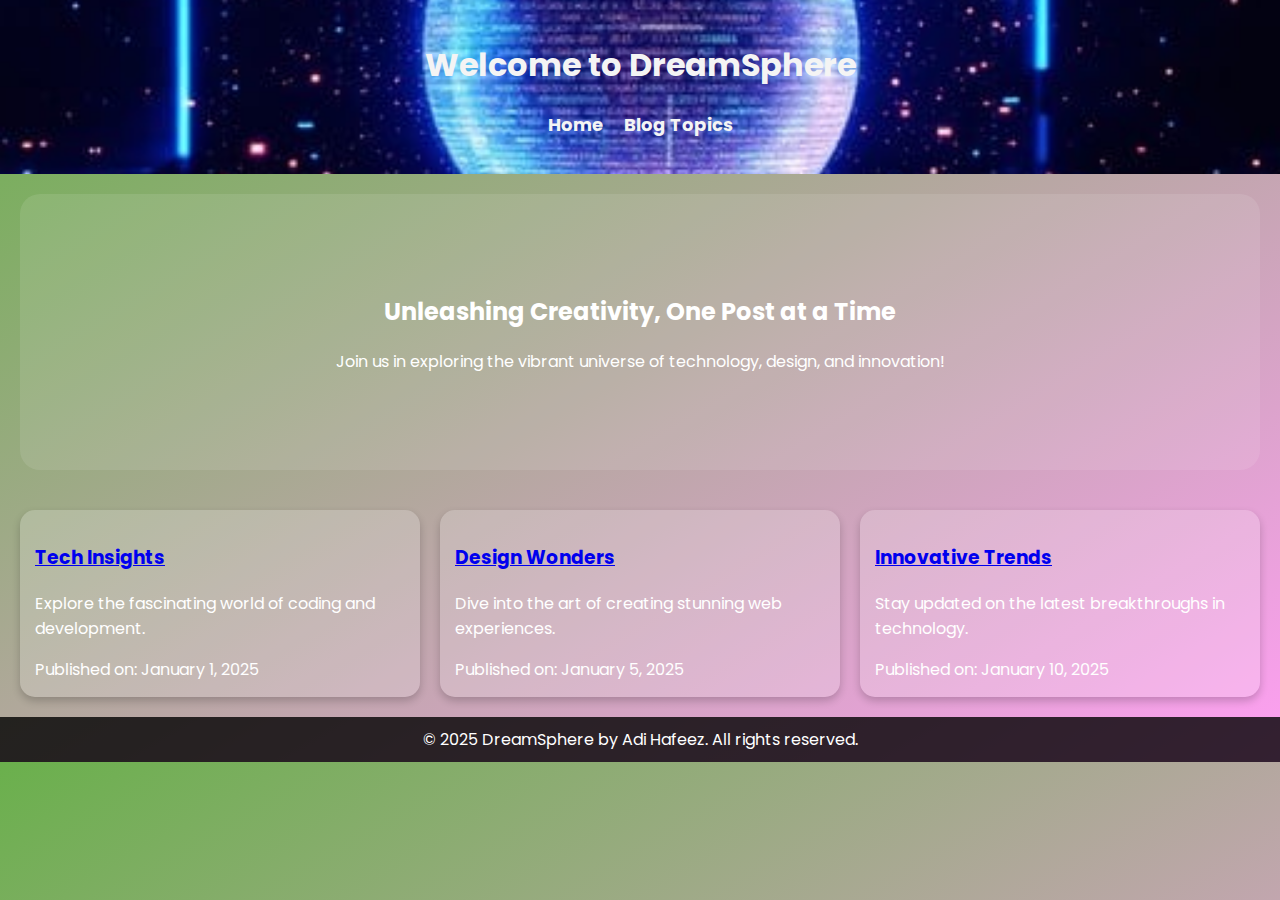
<file: DreamSphere/index.html>
<!DOCTYPE html>
<html lang="en">
<head>
    <meta charset="UTF-8">
    <meta name="viewport" content="width=device-width, initial-scale=1.0">
    <title>DreamSphere Blog</title>
    <link href="https://fonts.googleapis.com/css2?family=Poppins:wght@300;400;600&display=swap" rel="stylesheet">
    <link rel="stylesheet" href="styles.css">
</head>
<body>
    <header class="header" style="background-image: url('image1.jpg');">
        <h1>Welcome to DreamSphere</h1>
        <nav class="navigation">
            <ul>
                <li><a href="index.html">Home</a></li>
                <li class="dropdown">
                    <a href="#">Blog Topics</a>
                    <ul class="dropdown-menu">
                        <li><a href="posts/post1.html">Tech Insights</a></li>
                        <li><a href="posts/post2.html">Design Wonders</a></li>
                        <li><a href="posts/post3.html">Innovative Trends</a></li>
                    </ul>
                </li>
            </ul>
        </nav>
    </header>

    <main>
        <section class="hero">
            <h2>Unleashing Creativity, One Post at a Time</h2>
            <p>Join us in exploring the vibrant universe of technology, design, and innovation!</p>
        </section>

        <section class="posts">
            <article class="post-preview">
                <h3><a href="posts/post1.html">Tech Insights</a></h3>
                <p>Explore the fascinating world of coding and development.</p>
                <span>Published on: January 1, 2025</span>
            </article>

            <article class="post-preview">
                <h3><a href="posts/post2.html">Design Wonders</a></h3>
                <p>Dive into the art of creating stunning web experiences.</p>
                <span>Published on: January 5, 2025</span>
            </article>

            <article class="post-preview">
                <h3><a href="posts/post3.html">Innovative Trends</a></h3>
                <p>Stay updated on the latest breakthroughs in technology.</p>
                <span>Published on: January 10, 2025</span>
            </article>
        </section>
    </main>

    <footer>
        <p>&copy; 2025 DreamSphere by Adi Hafeez. All rights reserved.</p>
    </footer>

    <script src="script.js"></script>
</body>
</html>
</file>
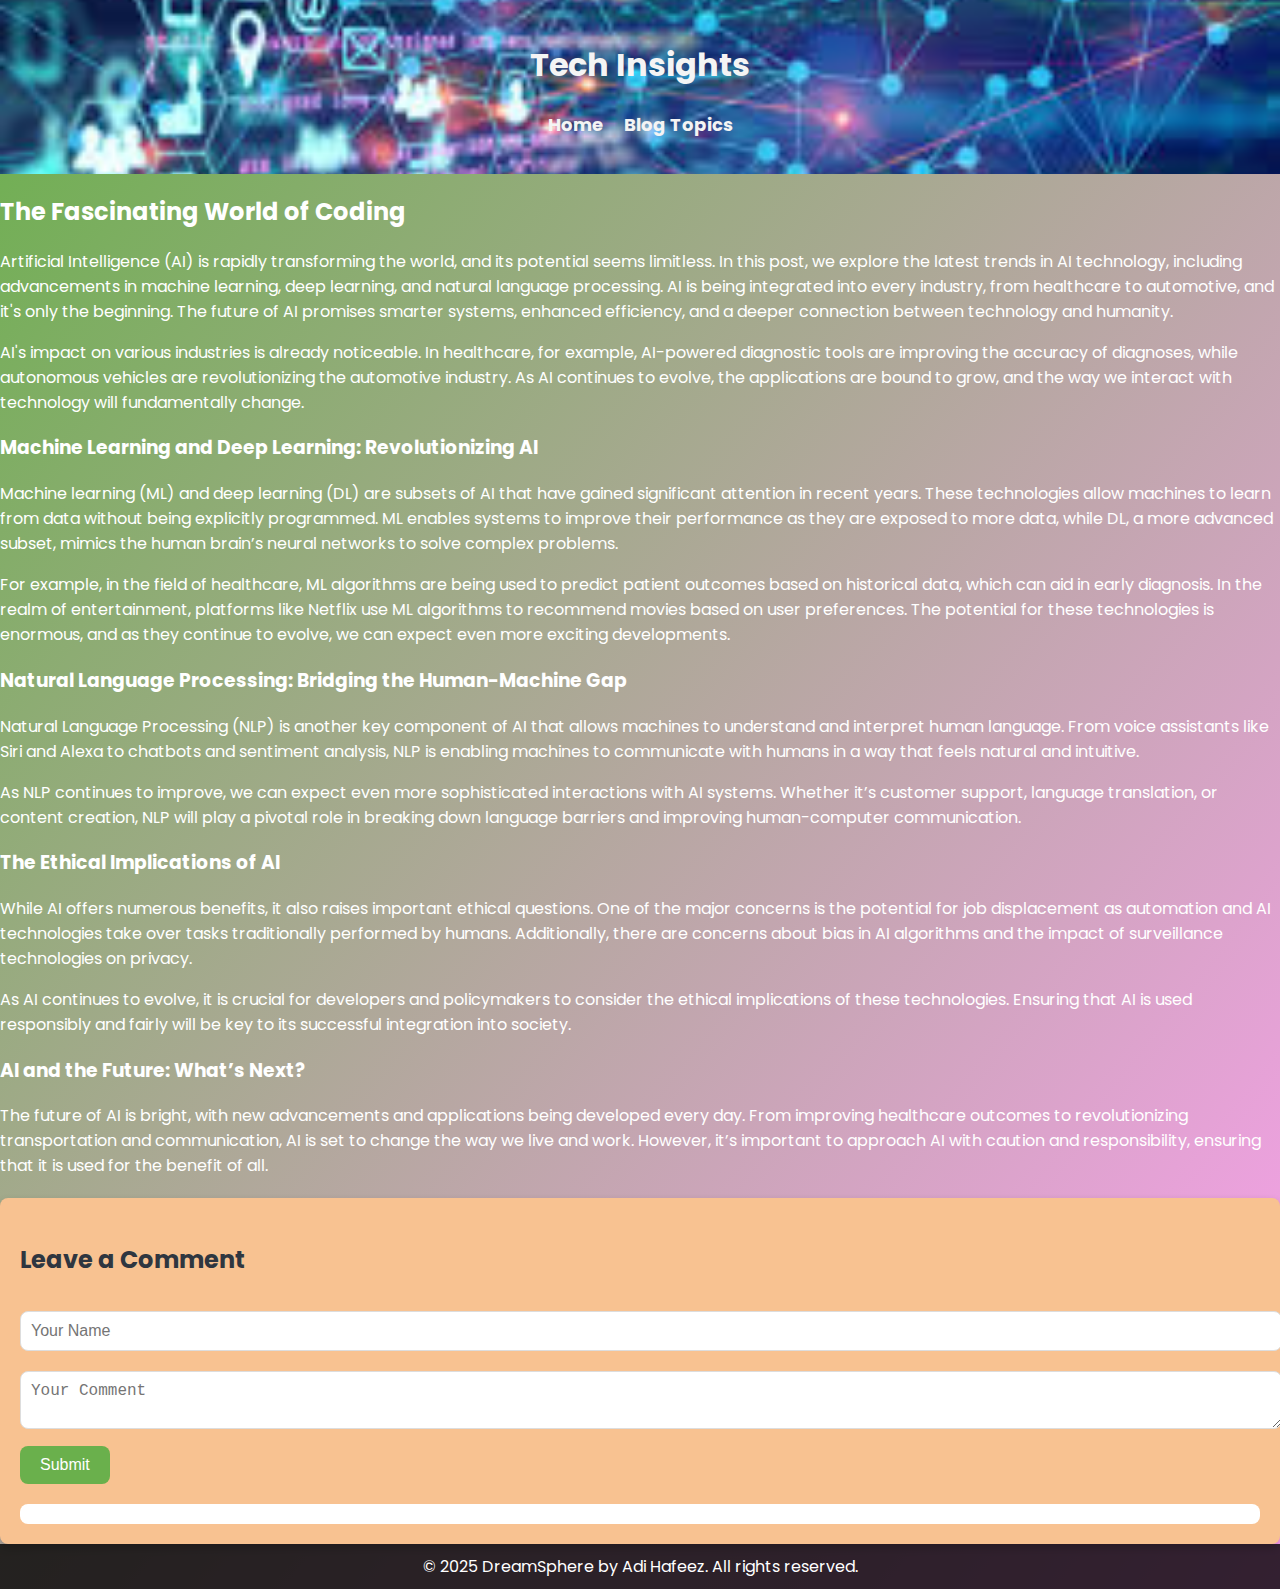
<file: DreamSphere/posts/post1.html>
<!DOCTYPE html>
<html lang="en">
<head>
    <meta charset="UTF-8">
    <meta name="viewport" content="width=device-width, initial-scale=1.0">
    <title>Tech Insights | DreamSphere Blog</title>
    <link href="https://fonts.googleapis.com/css2?family=Poppins:wght@300;400;600&display=swap" rel="stylesheet">
    <link rel="stylesheet" href="../styles.css">
</head>
<body>
    <header class="header" style="background-image: url('../image2.jpeg');">
        <h1>Tech Insights</h1>
        <nav class="navigation">
            <ul>
                <li><a href="../index.html">Home</a></li>
                <li class="dropdown">
                    <a href="#">Blog Topics</a>
                    <ul class="dropdown-menu">
                        <li><a href="post1.html">Tech Insights</a></li>
                        <li><a href="post2.html">Design Wonders</a></li>
                        <li><a href="post3.html">Innovative Trends</a></li>
                    </ul>
                </li>
            </ul>
        </nav>
    </header>

    <main>
        <article class="post-content">
            <h2>The Fascinating World of Coding</h2>
            <p>Artificial Intelligence (AI) is rapidly transforming the world, and its potential seems limitless. In this post, we explore the latest trends in AI technology, including advancements in machine learning, deep learning, and natural language processing. AI is being integrated into every industry, from healthcare to automotive, and it's only the beginning. The future of AI promises smarter systems, enhanced efficiency, and a deeper connection between technology and humanity.</p>

            <p>AI's impact on various industries is already noticeable. In healthcare, for example, AI-powered diagnostic tools are improving the accuracy of diagnoses, while autonomous vehicles are revolutionizing the automotive industry. As AI continues to evolve, the applications are bound to grow, and the way we interact with technology will fundamentally change.</p>

            <h3>Machine Learning and Deep Learning: Revolutionizing AI</h3>
            <p>Machine learning (ML) and deep learning (DL) are subsets of AI that have gained significant attention in recent years. These technologies allow machines to learn from data without being explicitly programmed. ML enables systems to improve their performance as they are exposed to more data, while DL, a more advanced subset, mimics the human brain’s neural networks to solve complex problems.</p>

            <p>For example, in the field of healthcare, ML algorithms are being used to predict patient outcomes based on historical data, which can aid in early diagnosis. In the realm of entertainment, platforms like Netflix use ML algorithms to recommend movies based on user preferences. The potential for these technologies is enormous, and as they continue to evolve, we can expect even more exciting developments.</p>

            <h3>Natural Language Processing: Bridging the Human-Machine Gap</h3>
            <p>Natural Language Processing (NLP) is another key component of AI that allows machines to understand and interpret human language. From voice assistants like Siri and Alexa to chatbots and sentiment analysis, NLP is enabling machines to communicate with humans in a way that feels natural and intuitive.</p>

            <p>As NLP continues to improve, we can expect even more sophisticated interactions with AI systems. Whether it’s customer support, language translation, or content creation, NLP will play a pivotal role in breaking down language barriers and improving human-computer communication.</p>

            <h3>The Ethical Implications of AI</h3>
            <p>While AI offers numerous benefits, it also raises important ethical questions. One of the major concerns is the potential for job displacement as automation and AI technologies take over tasks traditionally performed by humans. Additionally, there are concerns about bias in AI algorithms and the impact of surveillance technologies on privacy.</p>

            <p>As AI continues to evolve, it is crucial for developers and policymakers to consider the ethical implications of these technologies. Ensuring that AI is used responsibly and fairly will be key to its successful integration into society.</p>

            <h3>AI and the Future: What’s Next?</h3>
            <p>The future of AI is bright, with new advancements and applications being developed every day. From improving healthcare outcomes to revolutionizing transportation and communication, AI is set to change the way we live and work. However, it’s important to approach AI with caution and responsibility, ensuring that it is used for the benefit of all.</p>

            <section class="comment-section">
                <h3>Leave a Comment</h3>
                <input type="text" class="name-input" placeholder="Your Name">
                <textarea class="message-input" placeholder="Your Comment"></textarea>
                <button class="submit-btn">Submit</button>
                <div class="comments-display"></div>
            </section>
        </article>
    </main>

    <footer>
        <p>&copy; 2025 DreamSphere by Adi Hafeez. All rights reserved.</p>
    </footer>

    <script src="../script.js"></script>
</body>
</html>
</file>
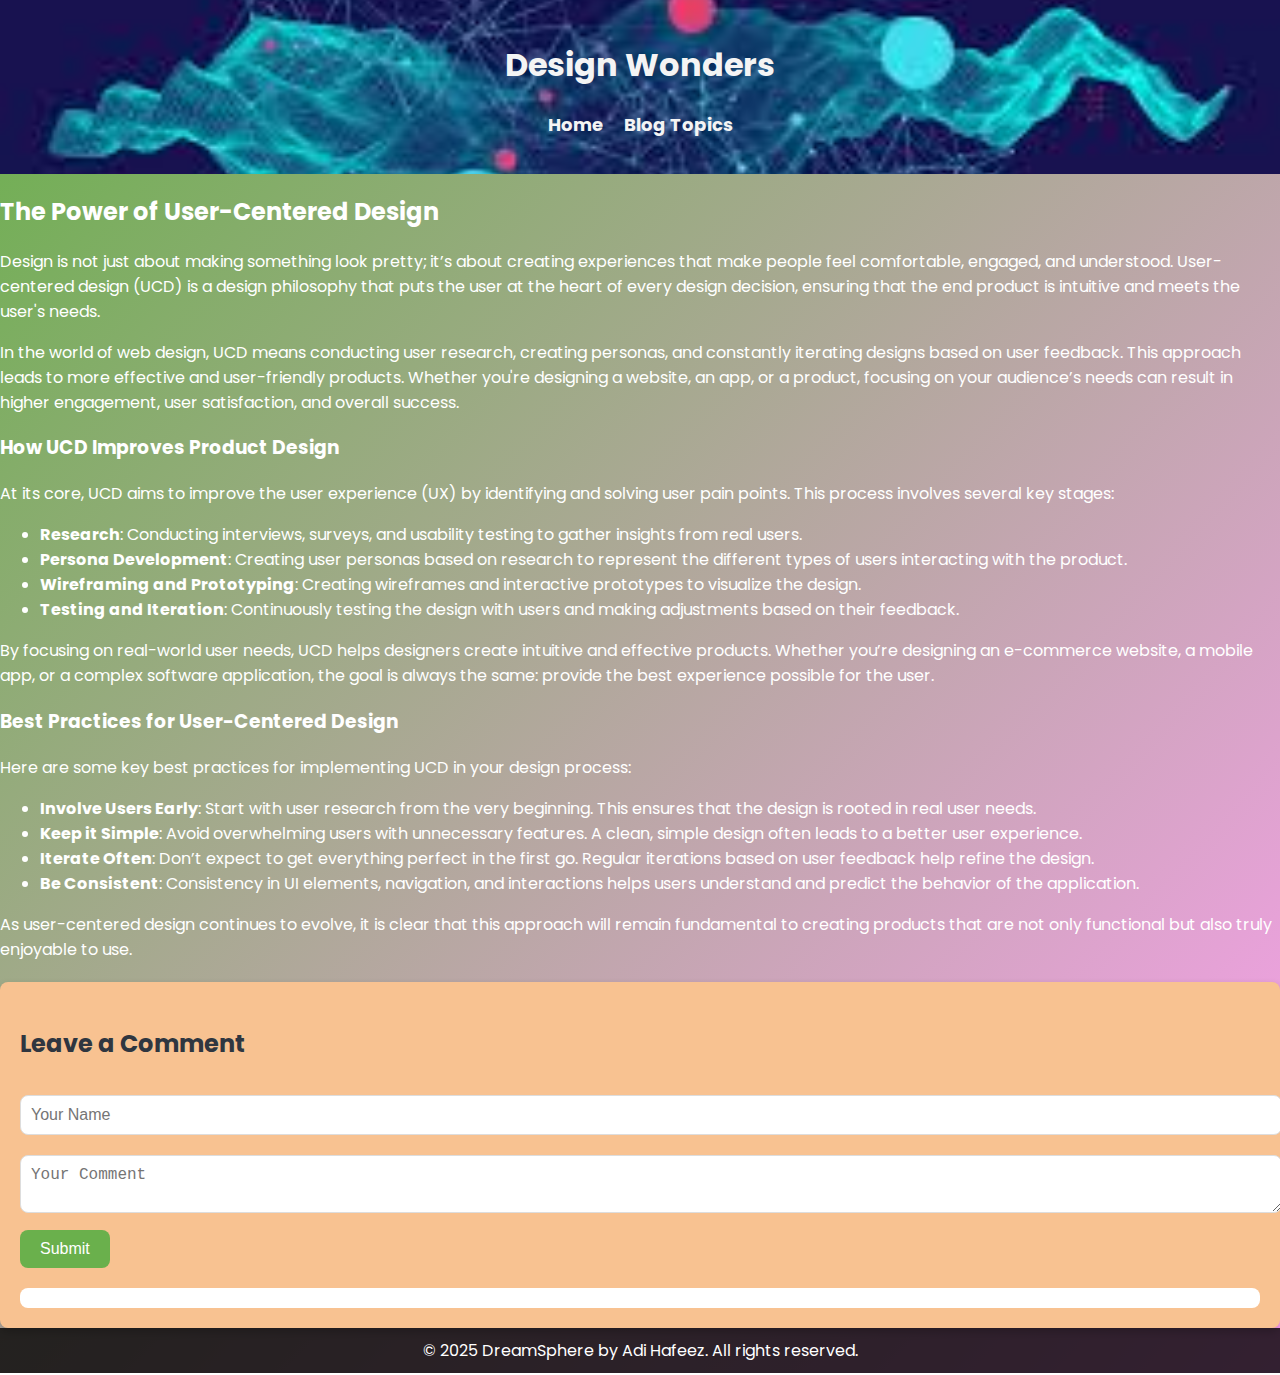
<file: DreamSphere/posts/post2.html>
<!DOCTYPE html>
<html lang="en">
<head>
    <meta charset="UTF-8">
    <meta name="viewport" content="width=device-width, initial-scale=1.0">
    <title>Design Wonders | DreamSphere Blog</title>
    <link href="https://fonts.googleapis.com/css2?family=Poppins:wght@300;400;600&display=swap" rel="stylesheet">
    <link rel="stylesheet" href="../styles.css">
</head>
<body>
    <header class="header" style="background-image: url('../image3.jpeg');">
        <h1>Design Wonders</h1>
        <nav class="navigation">
            <ul>
                <li><a href="../index.html">Home</a></li>
                <li class="dropdown">
                    <a href="#">Blog Topics</a>
                    <ul class="dropdown-menu">
                        <li><a href="post1.html">Tech Insights</a></li>
                        <li><a href="post2.html">Design Wonders</a></li>
                        <li><a href="post3.html">Innovative Trends</a></li>
                    </ul>
                </li>
            </ul>
        </nav>
    </header>
    <main>
        <article class="post-content">
            <h2>The Power of User-Centered Design</h2>
            <p>Design is not just about making something look pretty; it’s about creating experiences that make people feel comfortable, engaged, and understood. User-centered design (UCD) is a design philosophy that puts the user at the heart of every design decision, ensuring that the end product is intuitive and meets the user's needs.</p>

            <p>In the world of web design, UCD means conducting user research, creating personas, and constantly iterating designs based on user feedback. This approach leads to more effective and user-friendly products. Whether you're designing a website, an app, or a product, focusing on your audience’s needs can result in higher engagement, user satisfaction, and overall success.</p>

            <h3>How UCD Improves Product Design</h3>
            <p>At its core, UCD aims to improve the user experience (UX) by identifying and solving user pain points. This process involves several key stages:</p>
            <ul>
                <li><strong>Research</strong>: Conducting interviews, surveys, and usability testing to gather insights from real users.</li>
                <li><strong>Persona Development</strong>: Creating user personas based on research to represent the different types of users interacting with the product.</li>
                <li><strong>Wireframing and Prototyping</strong>: Creating wireframes and interactive prototypes to visualize the design.</li>
                <li><strong>Testing and Iteration</strong>: Continuously testing the design with users and making adjustments based on their feedback.</li>
            </ul>

            <p>By focusing on real-world user needs, UCD helps designers create intuitive and effective products. Whether you’re designing an e-commerce website, a mobile app, or a complex software application, the goal is always the same: provide the best experience possible for the user.</p>

            <h3>Best Practices for User-Centered Design</h3>
            <p>Here are some key best practices for implementing UCD in your design process:</p>
            <ul>
                <li><strong>Involve Users Early</strong>: Start with user research from the very beginning. This ensures that the design is rooted in real user needs.</li>
                <li><strong>Keep it Simple</strong>: Avoid overwhelming users with unnecessary features. A clean, simple design often leads to a better user experience.</li>
                <li><strong>Iterate Often</strong>: Don’t expect to get everything perfect in the first go. Regular iterations based on user feedback help refine the design.</li>
                <li><strong>Be Consistent</strong>: Consistency in UI elements, navigation, and interactions helps users understand and predict the behavior of the application.</li>
            </ul>

            <p>As user-centered design continues to evolve, it is clear that this approach will remain fundamental to creating products that are not only functional but also truly enjoyable to use.</p>

            <section class="comment-section">
                <h3>Leave a Comment</h3>
                <input type="text" class="name-input" placeholder="Your Name">
                <textarea class="message-input" placeholder="Your Comment"></textarea>
                <button class="submit-btn">Submit</button>
                <div class="comments-display"></div>
            </section>
        </article>
    </main>

    <footer>
        <p>&copy; 2025 DreamSphere by Adi Hafeez. All rights reserved.</p>
    </footer>

    <script src="../script.js"></script>
</body>
</html>
</file>
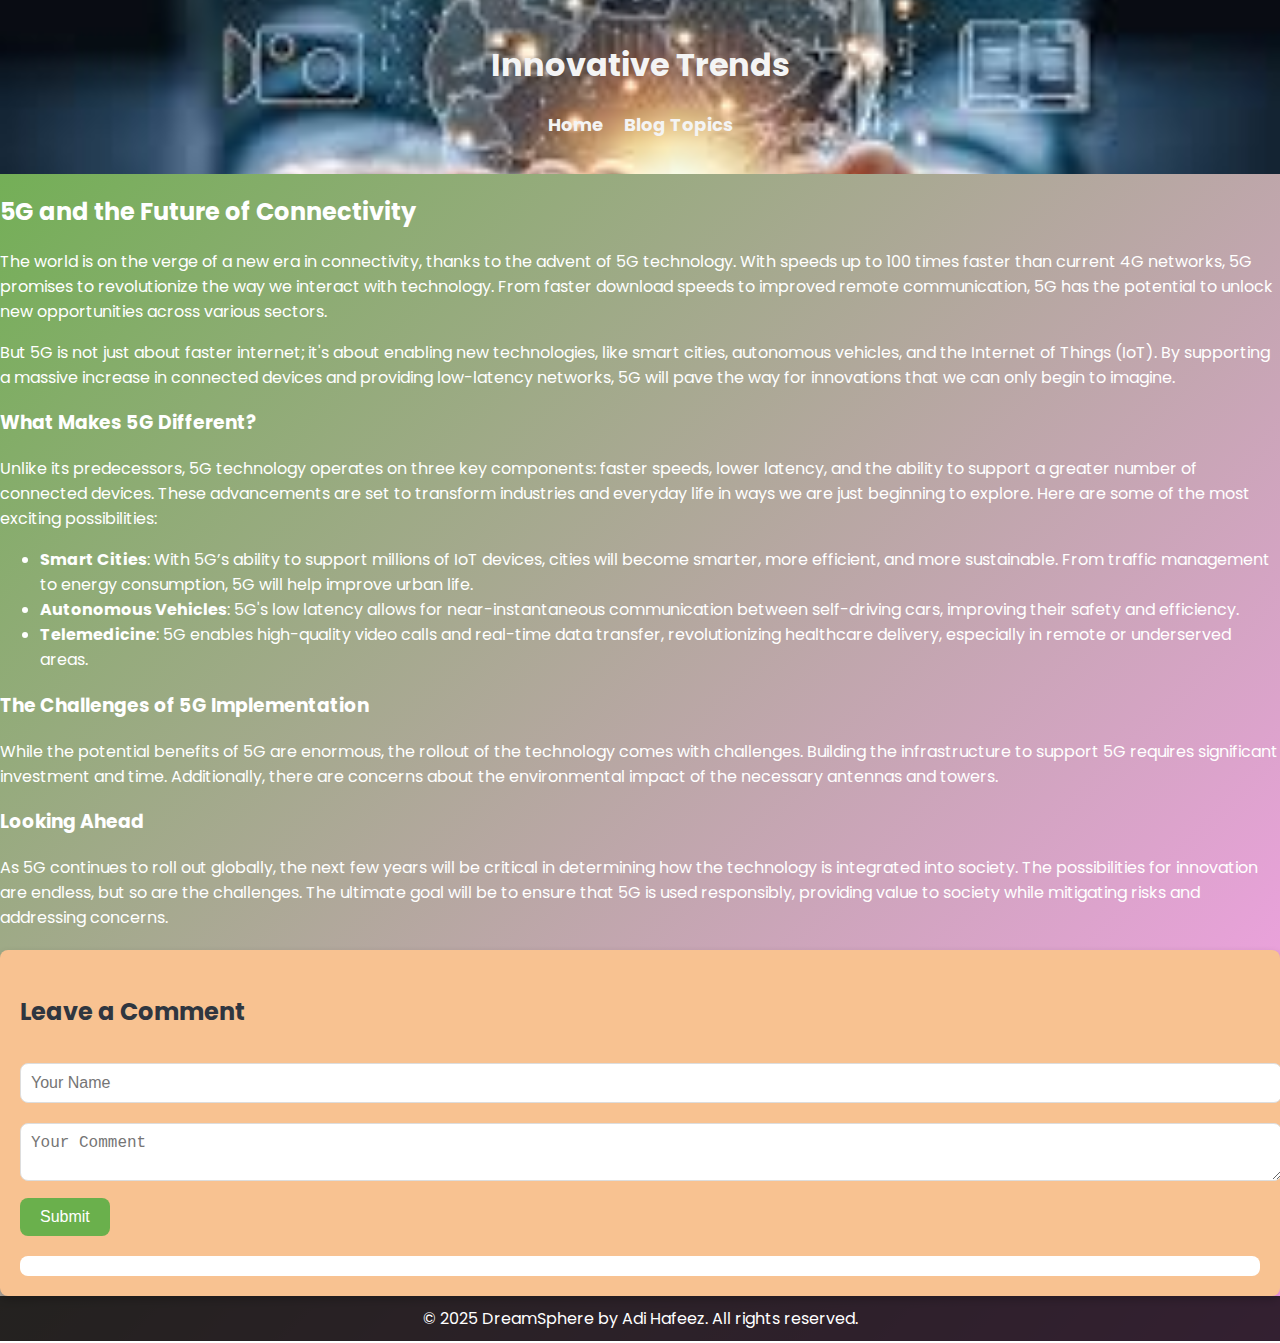
<file: DreamSphere/posts/post3.html>
<!DOCTYPE html>
<html lang="en">
<head>
    <meta charset="UTF-8">
    <meta name="viewport" content="width=device-width, initial-scale=1.0">
    <title>Innovative Trends | DreamSphere Blog</title>
    <link href="https://fonts.googleapis.com/css2?family=Poppins:wght@300;400;600&display=swap" rel="stylesheet">
    <link rel="stylesheet" href="../styles.css">
</head>
<body>
    <header class="header" style="background-image: url('../image4.jpeg');">
        <h1>Innovative Trends</h1>
        <nav class="navigation">
            <ul>
                <li><a href="../index.html">Home</a></li>
                <li class="dropdown">
                    <a href="#">Blog Topics</a>
                    <ul class="dropdown-menu">
                        <li><a href="post1.html">Tech Insights</a></li>
                        <li><a href="post2.html">Design Wonders</a></li>
                        <li><a href="post3.html">Innovative Trends</a></li>
                    </ul>
                </li>
            </ul>
        </nav>
    </header>

    <main>
        <article class="post-content">
            <h2>5G and the Future of Connectivity</h2>
            <p>The world is on the verge of a new era in connectivity, thanks to the advent of 5G technology. With speeds up to 100 times faster than current 4G networks, 5G promises to revolutionize the way we interact with technology. From faster download speeds to improved remote communication, 5G has the potential to unlock new opportunities across various sectors.</p>

            <p>But 5G is not just about faster internet; it's about enabling new technologies, like smart cities, autonomous vehicles, and the Internet of Things (IoT). By supporting a massive increase in connected devices and providing low-latency networks, 5G will pave the way for innovations that we can only begin to imagine.</p>

            <h3>What Makes 5G Different?</h3>
            <p>Unlike its predecessors, 5G technology operates on three key components: faster speeds, lower latency, and the ability to support a greater number of connected devices. These advancements are set to transform industries and everyday life in ways we are just beginning to explore. Here are some of the most exciting possibilities:</p>
            <ul>
                <li><strong>Smart Cities</strong>: With 5G’s ability to support millions of IoT devices, cities will become smarter, more efficient, and more sustainable. From traffic management to energy consumption, 5G will help improve urban life.</li>
                <li><strong>Autonomous Vehicles</strong>: 5G's low latency allows for near-instantaneous communication between self-driving cars, improving their safety and efficiency.</li>
                <li><strong>Telemedicine</strong>: 5G enables high-quality video calls and real-time data transfer, revolutionizing healthcare delivery, especially in remote or underserved areas.</li>
            </ul>

            <h3>The Challenges of 5G Implementation</h3>
            <p>While the potential benefits of 5G are enormous, the rollout of the technology comes with challenges. Building the infrastructure to support 5G requires significant investment and time. Additionally, there are concerns about the environmental impact of the necessary antennas and towers.</p>

            <h3>Looking Ahead</h3>
            <p>As 5G continues to roll out globally, the next few years will be critical in determining how the technology is integrated into society. The possibilities for innovation are endless, but so are the challenges. The ultimate goal will be to ensure that 5G is used responsibly, providing value to society while mitigating risks and addressing concerns.</p>

            <section class="comment-section">
                <h3>Leave a Comment</h3>
                <input type="text" class="name-input" placeholder="Your Name">
                <textarea class="message-input" placeholder="Your Comment"></textarea>
                <button class="submit-btn">Submit</button>
                <div class="comments-display"></div>
            </section>
        </article>
    </main>

    <footer>
        <p>&copy; 2025 DreamSphere by Adi Hafeez. All rights reserved.</p>
    </footer>

    <script src="../script.js"></script>
</body>
</html>
</file>
<file: DreamSphere/styles.css>
/* Global styles */
body {
    font-family: 'Poppins', sans-serif;
    margin: 0;
    padding: 0;
    background: linear-gradient(to bottom right, #6ab04c, #ff9ff3);
    color: #fff;
    box-sizing: border-box;
}

header, footer {
    padding: 20px;
}

.header {
    background: #f8c291;
    color: #2f3640;
    text-align: center;
    padding: 20px;
    animation: fadeIn 2s ease-in;
}

@keyframes fadeIn {
    from {
        opacity: 0;
    }
    to {
        opacity: 1;
    }
}

.navigation ul {
    list-style: none;
    padding: 0;
    display: flex;
    justify-content: center;
    gap: 20px;
}

.navigation ul li a {
    color: #f4f4f4; /* Lighter text color */
    text-decoration: none;
    font-size: 18px;
    font-weight: bold;
    position: relative;
}

.navigation ul li a:hover {
    text-shadow: 0 0 8px #fff;
}

.navigation ul li.dropdown {
    position: relative;
}

.navigation ul li.dropdown:hover .dropdown-menu {
    display: block;
}

.navigation ul li .dropdown-menu {
    display: none;
    position: absolute;
    top: 100%;
    left: 0;
    background: #333;
    border-radius: 5px;
    box-shadow: 0px 4px 10px rgba(0, 0, 0, 0.2);
    padding: 10px 0;
    z-index: 1;
}

.navigation ul li .dropdown-menu li {
    padding: 8px 20px;
}

.navigation ul li .dropdown-menu li a {
    color: #f4f4f4;
    font-weight: normal;
}

.navigation ul li .dropdown-menu li a:hover {
    background: #575757;
}

.hero {
    text-align: center;
    padding: 80px 20px;
    background: rgba(255, 255, 255, 0.1);
    border-radius: 20px;
    margin: 20px;
    animation: slideIn 1.5s ease-out;
}

@keyframes slideIn {
    from {
        transform: translateY(50px);
        opacity: 0;
    }
    to {
        transform: translateY(0);
        opacity: 1;
    }
}

.posts {
    display: grid;
    grid-template-columns: repeat(auto-fit, minmax(300px, 1fr));
    gap: 20px;
    padding: 20px;
}

.post-preview {
    background: rgba(255, 255, 255, 0.2);
    border-radius: 15px;
    box-shadow: 0 4px 8px rgba(0, 0, 0, 0.2);
    padding: 15px;
    transition: transform 0.3s, background 0.3s;
}

.post-preview:hover {
    transform: translateY(-10px);
    background: rgba(255, 255, 255, 0.4);
}

footer {
    text-align: center;
    background: rgba(0, 0, 0, 0.8);
    color: white;
    padding: 10px;
}

/* Comment Section */
.comment-section {
    background: #f8c291;
    padding: 20px;
    border-radius: 8px;
    box-shadow: 0 4px 8px rgba(0, 0, 0, 0.2);
    margin-top: 20px;
}

.comment-section h3 {
    color: #2f3640;
    font-size: 1.5rem;
}

.comment-section input,
.comment-section textarea {
    width: 100%;
    padding: 10px;
    margin: 10px 0;
    border-radius: 8px;
    border: 1px solid #ddd;
    font-size: 1rem;
}

.comment-section input:focus,
.comment-section textarea:focus {
    border-color: #6ab04c;
    outline: none;
}

.comment-section button {
    background: #6ab04c;
    color: white;
    padding: 10px 20px;
    border: none;
    border-radius: 8px;
    cursor: pointer;
    font-size: 1rem;
}

.comment-section button:hover {
    background: #4a9c3f;
}

/* Comment box */
.comments-display {
    margin-top: 20px;
    background: #fff;
    padding: 10px;
    border-radius: 8px;
}

.comment {
    margin-bottom: 10px;
    padding: 10px;
    background: #f9f9f9;
    border-left: 4px solid #6ab04c;
    border-radius: 8px;
}

.comment strong {
    color: #6ab04c;
    font-weight: bold;
}
/* Global styles */
body {
    font-family: 'Poppins', sans-serif;
    margin: 0;
    padding: 0;
    background: linear-gradient(to bottom right, #6ab04c, #ff9ff3);
    color: #fff;
    box-sizing: border-box;
}

header, footer {
    padding: 20px;
}

.header {
    color: #f4f4f4; /* Lighter text color */
    text-align: center;
    padding: 20px;
    background-size: cover;
    background-position: center;
    animation: fadeIn 2s ease-in;
}


/* Other CSS rules remain the same... */

/* Footer */
footer {
    text-align: center;
    background: rgba(0, 0, 0, 0.8);
    color: white;
    padding: 10px;
}

footer p {
    margin: 0;
}
</file>
